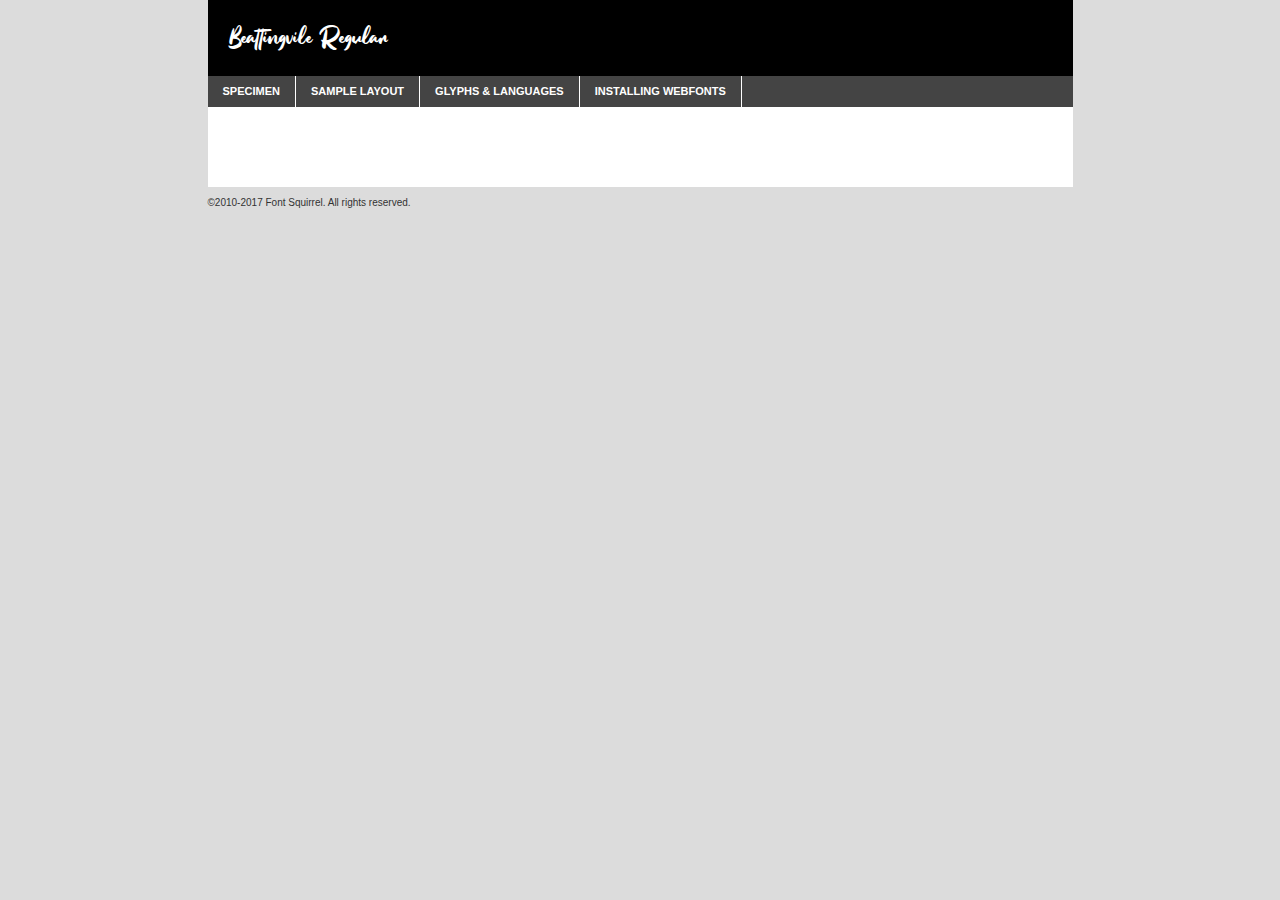
<file: webfontkit-20201028-143528/beattingvile-demo.html>
<!DOCTYPE html PUBLIC "-//W3C//DTD XHTML 1.0 Transitional//EN"
	"http://www.w3.org/TR/xhtml1/DTD/xhtml1-transitional.dtd">

<html xmlns="http://www.w3.org/1999/xhtml" xml:lang="en" lang="en">
<head>
	<meta http-equiv="Content-Type" content="text/html; charset=utf-8" />
	<script src="http://ajax.googleapis.com/ajax/libs/jquery/1.7.2/jquery.min.js" type="text/javascript" charset="utf-8"></script>
	<script type="text/javascript">
	(function($){$.fn.easyTabs=function(option){var param=jQuery.extend({fadeSpeed:"fast",defaultContent:1,activeClass:'active'},option);$(this).each(function(){var thisId="#"+this.id;if(param.defaultContent==''){param.defaultContent=1;}
	if(typeof param.defaultContent=="number")
	{var defaultTab=$(thisId+" .tabs li:eq("+(param.defaultContent-1)+") a").attr('href').substr(1);}else{var defaultTab=param.defaultContent;}
	$(thisId+" .tabs li a").each(function(){var tabToHide=$(this).attr('href').substr(1);$("#"+tabToHide).addClass('easytabs-tab-content');});hideAll();changeContent(defaultTab);function hideAll(){$(thisId+" .easytabs-tab-content").hide();}
	function changeContent(tabId){hideAll();$(thisId+" .tabs li").removeClass(param.activeClass);$(thisId+" .tabs li a[href=#"+tabId+"]").closest('li').addClass(param.activeClass);if(param.fadeSpeed!="none")
	{$(thisId+" #"+tabId).fadeIn(param.fadeSpeed);}else{$(thisId+" #"+tabId).show();}}
	$(thisId+" .tabs li").click(function(){var tabId=$(this).find('a').attr('href').substr(1);changeContent(tabId);return false;});});}})(jQuery);
	</script>
	<link rel="stylesheet" href="specimen_files/specimen_stylesheet.css" type="text/css" charset="utf-8" />
	<link rel="stylesheet" href="stylesheet.css" type="text/css" charset="utf-8" />

	<style type="text/css">
					body{
				font-family: 'beattingvileregular';
							}
		</style>

	<title>Beattingvile Regular Specimen</title>
	
	
	<script type="text/javascript" charset="utf-8">
		$(document).ready(function() {
			$('#container').easyTabs({defaultContent:1});
		});
	</script>
</head>

<body>
<div id="container">
	<div id="header">
		Beattingvile Regular	</div>
	<ul class="tabs">
		<li><a href="#specimen">Specimen</a></li>
		<li><a href="#layout">Sample Layout</a></li>
				<li><a href="#glyphs">Glyphs &amp; Languages</a></li>
		<li><a href="#installing">Installing Webfonts</a></li>
		
	</ul>
	
	<div id="main_content">

		
			<div id="specimen">
		
				<div class="section">
					<div class="grid12 firstcol">
						<div class="huge">AaBb</div>
					</div>
				</div>
		
				<div class="section">
					<div class="glyph_range">A&#x200B;B&#x200b;C&#x200b;D&#x200b;E&#x200b;F&#x200b;G&#x200b;H&#x200b;I&#x200b;J&#x200b;K&#x200b;L&#x200b;M&#x200b;N&#x200b;O&#x200b;P&#x200b;Q&#x200b;R&#x200b;S&#x200b;T&#x200b;U&#x200b;V&#x200b;W&#x200b;X&#x200b;Y&#x200b;Z&#x200b;a&#x200b;b&#x200b;c&#x200b;d&#x200b;e&#x200b;f&#x200b;g&#x200b;h&#x200b;i&#x200b;j&#x200b;k&#x200b;l&#x200b;m&#x200b;n&#x200b;o&#x200b;p&#x200b;q&#x200b;r&#x200b;s&#x200b;t&#x200b;u&#x200b;v&#x200b;w&#x200b;x&#x200b;y&#x200b;z&#x200b;1&#x200b;2&#x200b;3&#x200b;4&#x200b;5&#x200b;6&#x200b;7&#x200b;8&#x200b;9&#x200b;0&#x200b;&amp;&#x200b;.&#x200b;,&#x200b;?&#x200b;!&#x200b;&#64;&#x200b;(&#x200b;)&#x200b;#&#x200b;$&#x200b;%&#x200b;*&#x200b;+&#x200b;-&#x200b;=&#x200b;:&#x200b;;</div>
				</div>
				<div class="section">
					<div class="grid12 firstcol">
						<table class="sample_table">
							<tr><td>10</td><td class="size10">abcdefghijklmnopqrstuvwxyzABCDEFGHIJKLMNOPQRSTUVWXYZ0123456789abcdefghijklmnopqrstuvwxyzABCDEFGHIJKLMNOPQRSTUVWXYZ0123456789abcdefghijklmnopqrstuvwxyzABCDEFGHIJKLMNOPQRSTUVWXYZ</td></tr>
							<tr><td>11</td><td class="size11">abcdefghijklmnopqrstuvwxyzABCDEFGHIJKLMNOPQRSTUVWXYZ0123456789abcdefghijklmnopqrstuvwxyzABCDEFGHIJKLMNOPQRSTUVWXYZ0123456789abcdefghijklmnopqrstuvwxyzABCDEFGHIJKLMNOPQRSTUVWXYZ</td></tr>
							<tr><td>12</td><td class="size12">abcdefghijklmnopqrstuvwxyzABCDEFGHIJKLMNOPQRSTUVWXYZ0123456789abcdefghijklmnopqrstuvwxyzABCDEFGHIJKLMNOPQRSTUVWXYZ0123456789abcdefghijklmnopqrstuvwxyzABCDEFGHIJKLMNOPQRSTUVWXYZ</td></tr>
							<tr><td>13</td><td class="size13">abcdefghijklmnopqrstuvwxyzABCDEFGHIJKLMNOPQRSTUVWXYZ0123456789abcdefghijklmnopqrstuvwxyzABCDEFGHIJKLMNOPQRSTUVWXYZ0123456789abcdefghijklmnopqrstuvwxyzABCDEFGHIJKLMNOPQRSTUVWXYZ</td></tr>
							<tr><td>14</td><td class="size14">abcdefghijklmnopqrstuvwxyzABCDEFGHIJKLMNOPQRSTUVWXYZ0123456789abcdefghijklmnopqrstuvwxyzABCDEFGHIJKLMNOPQRSTUVWXYZ0123456789abcdefghijklmnopqrstuvwxyzABCDEFGHIJKLMNOPQRSTUVWXYZ</td></tr>
							<tr><td>16</td><td class="size16">abcdefghijklmnopqrstuvwxyzABCDEFGHIJKLMNOPQRSTUVWXYZ0123456789abcdefghijklmnopqrstuvwxyzABCDEFGHIJKLMNOPQRSTUVWXYZ</td></tr>
							<tr><td>18</td><td class="size18">abcdefghijklmnopqrstuvwxyzABCDEFGHIJKLMNOPQRSTUVWXYZ0123456789abcdefghijklmnopqrstuvwxyzABCDEFGHIJKLMNOPQRSTUVWXYZ</td></tr>
							<tr><td>20</td><td class="size20">abcdefghijklmnopqrstuvwxyzABCDEFGHIJKLMNOPQRSTUVWXYZ0123456789abcdefghijklmnopqrstuvwxyzABCDEFGHIJKLMNOPQRSTUVWXYZ</td></tr>
							<tr><td>24</td><td class="size24">abcdefghijklmnopqrstuvwxyzABCDEFGHIJKLMNOPQRSTUVWXYZ0123456789abcdefghijklmnopqrstuvwxyzABCDEFGHIJKLMNOPQRSTUVWXYZ</td></tr>
							<tr><td>30</td><td class="size30">abcdefghijklmnopqrstuvwxyzABCDEFGHIJKLMNOPQRSTUVWXYZ0123456789abcdefghijklmnopqrstuvwxyzABCDEFGHIJKLMNOPQRSTUVWXYZ</td></tr>
							<tr><td>36</td><td class="size36">abcdefghijklmnopqrstuvwxyzABCDEFGHIJKLMNOPQRSTUVWXYZ0123456789abcdefghijklmnopqrstuvwxyzABCDEFGHIJKLMNOPQRSTUVWXYZ</td></tr>
							<tr><td>48</td><td class="size48">abcdefghijklmnopqrstuvwxyzABCDEFGHIJKLMNOPQRSTUVWXYZ0123456789abcdefghijklmnopqrstuvwxyzABCDEFGHIJKLMNOPQRSTUVWXYZ</td></tr>
							<tr><td>60</td><td class="size60">abcdefghijklmnopqrstuvwxyzABCDEFGHIJKLMNOPQRSTUVWXYZ0123456789abcdefghijklmnopqrstuvwxyzABCDEFGHIJKLMNOPQRSTUVWXYZ</td></tr>
							<tr><td>72</td><td class="size72">abcdefghijklmnopqrstuvwxyzABCDEFGHIJKLMNOPQRSTUVWXYZ0123456789abcdefghijklmnopqrstuvwxyzABCDEFGHIJKLMNOPQRSTUVWXYZ</td></tr>
							<tr><td>90</td><td class="size90">abcdefghijklmnopqrstuvwxyzABCDEFGHIJKLMNOPQRSTUVWXYZ0123456789abcdefghijklmnopqrstuvwxyzABCDEFGHIJKLMNOPQRSTUVWXYZ</td></tr>
						</table>
				
					</div>
			
				</div>
		
		
		
								<div class="section" id="bodycomparison">


										<div id="xheight">
				<div class="fontbody">&#x25FC;&#x25FC;&#x25FC;&#x25FC;&#x25FC;&#x25FC;&#x25FC;&#x25FC;&#x25FC;&#x25FC;&#x25FC;&#x25FC;&#x25FC;&#x25FC;&#x25FC;&#x25FC;&#x25FC;&#x25FC;&#x25FC;&#x25FC;&#x25FC;&#x25FC;&#x25FC;&#x25FC;&#x25FC;&#x25FC;&#x25FC;&#x25FC;&#x25FC;&#x25FC;&#x25FC;&#x25FC;&#x25FC;&#x25FC;&#x25FC;&#x25FC;&#x25FC;&#x25FC;&#x25FC;&#x25FC;&#x25FC;&#x25FC;&#x25FC;&#x25FC;&#x25FC;&#x25FC;&#x25FC;&#x25FC;&#x25FC;&#x25FC;&#x25FC;&#x25FC;&#x25FC;&#x25FC;&#x25FC;&#x25FC;&#x25FC;&#x25FC;&#x25FC;&#x25FC;&#x25FC;&#x25FC;&#x25FC;&#x25FC;&#x25FC;&#x25FC;&#x25FC;&#x25FC;&#x25FC;&#x25FC;&#x25FC;&#x25FC;&#x25FC;&#x25FC;&#x25FC;&#x25FC;&#x25FC;&#x25FC;&#x25FC;&#x25FC;&#x25FC;&#x25FC;&#x25FC;&#x25FC;&#x25FC;&#x25FC;&#x25FC;&#x25FC;&#x25FC;&#x25FC;&#x25FC;&#x25FC;&#x25FC;&#x25FC;&#x25FC;&#x25FC;&#x25FC;&#x25FC;&#x25FC;body</div><div class="arialbody">body</div><div class="verdanabody">body</div><div class="georgiabody">body</div></div>
										<div class="fontbody" style="z-index:1">
											body<span>Beattingvile Regular</span>
										</div>
										<div class="arialbody" style="z-index:1">
											body<span>Arial</span>
										</div>
										<div class="verdanabody" style="z-index:1">
											body<span>Verdana</span>
										</div>
										<div class="georgiabody" style="z-index:1">
											body<span>Georgia</span>
										</div>



								</div>
		
		
				<div class="section psample psample_row1" id="">
					
					<div class="grid2 firstcol">
						<p class="size10"><span>10.</span>Aenean lacinia bibendum nulla sed consectetur. Fusce dapibus, tellus ac cursus commodo, tortor mauris condimentum nibh, ut fermentum massa justo sit amet risus. Nullam id dolor id nibh ultricies vehicula ut id elit. Cum sociis natoque penatibus et magnis dis parturient montes, nascetur ridiculus mus. Nulla vitae elit libero, a pharetra augue.</p>
			
					</div>
					<div class="grid3">
						<p class="size11"><span>11.</span>Aenean lacinia bibendum nulla sed consectetur. Fusce dapibus, tellus ac cursus commodo, tortor mauris condimentum nibh, ut fermentum massa justo sit amet risus. Nullam id dolor id nibh ultricies vehicula ut id elit. Cum sociis natoque penatibus et magnis dis parturient montes, nascetur ridiculus mus. Nulla vitae elit libero, a pharetra augue.</p>
			
					</div>
					<div class="grid3">
						<p class="size12"><span>12.</span>Aenean lacinia bibendum nulla sed consectetur. Fusce dapibus, tellus ac cursus commodo, tortor mauris condimentum nibh, ut fermentum massa justo sit amet risus. Nullam id dolor id nibh ultricies vehicula ut id elit. Cum sociis natoque penatibus et magnis dis parturient montes, nascetur ridiculus mus. Nulla vitae elit libero, a pharetra augue.</p>
			
					</div>
					<div class="grid4">
						<p class="size13"><span>13.</span>Aenean lacinia bibendum nulla sed consectetur. Fusce dapibus, tellus ac cursus commodo, tortor mauris condimentum nibh, ut fermentum massa justo sit amet risus. Nullam id dolor id nibh ultricies vehicula ut id elit. Cum sociis natoque penatibus et magnis dis parturient montes, nascetur ridiculus mus. Nulla vitae elit libero, a pharetra augue.</p>
			
					</div>
					<div class="white_blend"></div>
					
				</div>
				<div class="section psample psample_row2" id="">
					<div class="grid3 firstcol">
						<p class="size14"><span>14.</span>Aenean lacinia bibendum nulla sed consectetur. Fusce dapibus, tellus ac cursus commodo, tortor mauris condimentum nibh, ut fermentum massa justo sit amet risus. Nullam id dolor id nibh ultricies vehicula ut id elit. Cum sociis natoque penatibus et magnis dis parturient montes, nascetur ridiculus mus. Nulla vitae elit libero, a pharetra augue.</p>
			
					</div>
					<div class="grid4">
						<p class="size16"><span>16.</span>Aenean lacinia bibendum nulla sed consectetur. Fusce dapibus, tellus ac cursus commodo, tortor mauris condimentum nibh, ut fermentum massa justo sit amet risus. Nullam id dolor id nibh ultricies vehicula ut id elit. Cum sociis natoque penatibus et magnis dis parturient montes, nascetur ridiculus mus. Nulla vitae elit libero, a pharetra augue.</p>
			
					</div>
					<div class="grid5">
						<p class="size18"><span>18.</span>Aenean lacinia bibendum nulla sed consectetur. Fusce dapibus, tellus ac cursus commodo, tortor mauris condimentum nibh, ut fermentum massa justo sit amet risus. Nullam id dolor id nibh ultricies vehicula ut id elit. Cum sociis natoque penatibus et magnis dis parturient montes, nascetur ridiculus mus. Nulla vitae elit libero, a pharetra augue.</p>
			
					</div>

					<div class="white_blend"></div>

				</div>
				
				<div class="section psample psample_row3" id="">
					<div class="grid5 firstcol">
						<p class="size20"><span>20.</span>Aenean lacinia bibendum nulla sed consectetur. Fusce dapibus, tellus ac cursus commodo, tortor mauris condimentum nibh, ut fermentum massa justo sit amet risus. Nullam id dolor id nibh ultricies vehicula ut id elit. Cum sociis natoque penatibus et magnis dis parturient montes, nascetur ridiculus mus. Nulla vitae elit libero, a pharetra augue.</p>
					</div>
					<div class="grid7">
						<p class="size24"><span>24.</span>Aenean lacinia bibendum nulla sed consectetur. Fusce dapibus, tellus ac cursus commodo, tortor mauris condimentum nibh, ut fermentum massa justo sit amet risus. Nullam id dolor id nibh ultricies vehicula ut id elit. Cum sociis natoque penatibus et magnis dis parturient montes, nascetur ridiculus mus. Nulla vitae elit libero, a pharetra augue.</p>
					</div>
					
					<div class="white_blend"></div>
					
				</div>
				
				<div class="section psample psample_row4" id="">
					<div class="grid12 firstcol">
						<p class="size30"><span>30.</span>Aenean lacinia bibendum nulla sed consectetur. Fusce dapibus, tellus ac cursus commodo, tortor mauris condimentum nibh, ut fermentum massa justo sit amet risus. Nullam id dolor id nibh ultricies vehicula ut id elit. Cum sociis natoque penatibus et magnis dis parturient montes, nascetur ridiculus mus. Nulla vitae elit libero, a pharetra augue.</p>
					</div>
					<div class="white_blend"></div>
					
				</div>
				
				
				
				<div class="section psample psample_row1 fullreverse">
					<div class="grid2 firstcol">
						<p class="size10"><span>10.</span>Aenean lacinia bibendum nulla sed consectetur. Fusce dapibus, tellus ac cursus commodo, tortor mauris condimentum nibh, ut fermentum massa justo sit amet risus. Nullam id dolor id nibh ultricies vehicula ut id elit. Cum sociis natoque penatibus et magnis dis parturient montes, nascetur ridiculus mus. Nulla vitae elit libero, a pharetra augue.</p>
			
					</div>
					<div class="grid3">
						<p class="size11"><span>11.</span>Aenean lacinia bibendum nulla sed consectetur. Fusce dapibus, tellus ac cursus commodo, tortor mauris condimentum nibh, ut fermentum massa justo sit amet risus. Nullam id dolor id nibh ultricies vehicula ut id elit. Cum sociis natoque penatibus et magnis dis parturient montes, nascetur ridiculus mus. Nulla vitae elit libero, a pharetra augue.</p>
			
					</div>
					<div class="grid3">
						<p class="size12"><span>12.</span>Aenean lacinia bibendum nulla sed consectetur. Fusce dapibus, tellus ac cursus commodo, tortor mauris condimentum nibh, ut fermentum massa justo sit amet risus. Nullam id dolor id nibh ultricies vehicula ut id elit. Cum sociis natoque penatibus et magnis dis parturient montes, nascetur ridiculus mus. Nulla vitae elit libero, a pharetra augue.</p>
			
					</div>
					<div class="grid4">
						<p class="size13"><span>13.</span>Aenean lacinia bibendum nulla sed consectetur. Fusce dapibus, tellus ac cursus commodo, tortor mauris condimentum nibh, ut fermentum massa justo sit amet risus. Nullam id dolor id nibh ultricies vehicula ut id elit. Cum sociis natoque penatibus et magnis dis parturient montes, nascetur ridiculus mus. Nulla vitae elit libero, a pharetra augue.</p>
			
					</div>
					<div class="black_blend"></div>
					
				</div>
				
				<div class="section psample psample_row2 fullreverse">
					<div class="grid3 firstcol">
						<p class="size14"><span>14.</span>Aenean lacinia bibendum nulla sed consectetur. Fusce dapibus, tellus ac cursus commodo, tortor mauris condimentum nibh, ut fermentum massa justo sit amet risus. Nullam id dolor id nibh ultricies vehicula ut id elit. Cum sociis natoque penatibus et magnis dis parturient montes, nascetur ridiculus mus. Nulla vitae elit libero, a pharetra augue.</p>
			
					</div>
					<div class="grid4">
						<p class="size16"><span>16.</span>Aenean lacinia bibendum nulla sed consectetur. Fusce dapibus, tellus ac cursus commodo, tortor mauris condimentum nibh, ut fermentum massa justo sit amet risus. Nullam id dolor id nibh ultricies vehicula ut id elit. Cum sociis natoque penatibus et magnis dis parturient montes, nascetur ridiculus mus. Nulla vitae elit libero, a pharetra augue.</p>
			
					</div>
					<div class="grid5">
						<p class="size18"><span>18.</span>Aenean lacinia bibendum nulla sed consectetur. Fusce dapibus, tellus ac cursus commodo, tortor mauris condimentum nibh, ut fermentum massa justo sit amet risus. Nullam id dolor id nibh ultricies vehicula ut id elit. Cum sociis natoque penatibus et magnis dis parturient montes, nascetur ridiculus mus. Nulla vitae elit libero, a pharetra augue.</p>
			
					</div>
					<div class="black_blend"></div>

				</div>
				
				<div class="section psample fullreverse psample_row3" id="">
					<div class="grid5 firstcol">
						<p class="size20"><span>20.</span>Aenean lacinia bibendum nulla sed consectetur. Fusce dapibus, tellus ac cursus commodo, tortor mauris condimentum nibh, ut fermentum massa justo sit amet risus. Nullam id dolor id nibh ultricies vehicula ut id elit. Cum sociis natoque penatibus et magnis dis parturient montes, nascetur ridiculus mus. Nulla vitae elit libero, a pharetra augue.</p>
					</div>
					<div class="grid7">
						<p class="size24"><span>24.</span>Aenean lacinia bibendum nulla sed consectetur. Fusce dapibus, tellus ac cursus commodo, tortor mauris condimentum nibh, ut fermentum massa justo sit amet risus. Nullam id dolor id nibh ultricies vehicula ut id elit. Cum sociis natoque penatibus et magnis dis parturient montes, nascetur ridiculus mus. Nulla vitae elit libero, a pharetra augue.</p>
					</div>
					
					<div class="black_blend"></div>
					
				</div>
				
				<div class="section psample fullreverse psample_row4" id="" style="border-bottom: 20px #000 solid;">
					<div class="grid12 firstcol">
						<p class="size30"><span>30.</span>Aenean lacinia bibendum nulla sed consectetur. Fusce dapibus, tellus ac cursus commodo, tortor mauris condimentum nibh, ut fermentum massa justo sit amet risus. Nullam id dolor id nibh ultricies vehicula ut id elit. Cum sociis natoque penatibus et magnis dis parturient montes, nascetur ridiculus mus. Nulla vitae elit libero, a pharetra augue.</p>
					</div>
					<div class="black_blend"></div>
					
				</div>
				
				
				
				
			</div>
			
			<div id="layout">
				
				<div class="section">
					
					<div class="grid12 firstcol">
						<h1>Lorem Ipsum Dolor</h1>
						<h2>Etiam porta sem malesuada magna mollis euismod</h2>
						
						<p class="byline">By <a href="#link">Aenean Lacinia</a></p>
					</div>
				</div>
				<div class="section">
					<div class="grid8 firstcol">
						<p class="large">Donec sed odio dui. Morbi leo risus, porta ac consectetur ac, vestibulum at eros. Fusce dapibus, tellus ac cursus commodo, tortor mauris condimentum nibh, ut fermentum massa justo sit amet risus. </p>

						
						<h3>Pellentesque ornare sem</h3>

						<p>Maecenas sed diam eget risus varius blandit sit amet non magna. Maecenas faucibus mollis interdum. Donec ullamcorper nulla non metus auctor fringilla. Nullam id dolor id nibh ultricies vehicula ut id elit. Nullam id dolor id nibh ultricies vehicula ut id elit. </p>

						<p>Aenean eu leo quam. Pellentesque ornare sem lacinia quam venenatis vestibulum. Lorem ipsum dolor sit amet, consectetur adipiscing elit. Cum sociis natoque penatibus et magnis dis parturient montes, nascetur ridiculus mus. </p>

						<p>Nulla vitae elit libero, a pharetra augue. Praesent commodo cursus magna, vel scelerisque nisl consectetur et. Aenean lacinia bibendum nulla sed consectetur. </p>

						<p>Nullam quis risus eget urna mollis ornare vel eu leo. Nullam quis risus eget urna mollis ornare vel eu leo. Maecenas sed diam eget risus varius blandit sit amet non magna. Donec ullamcorper nulla non metus auctor fringilla. </p>

						<h3>Cras mattis consectetur</h3>

						<p>Aenean eu leo quam. Pellentesque ornare sem lacinia quam venenatis vestibulum. Aenean lacinia bibendum nulla sed consectetur. Integer posuere erat a ante venenatis dapibus posuere velit aliquet. Cras mattis consectetur purus sit amet fermentum. </p>

						<p>Nullam id dolor id nibh ultricies vehicula ut id elit. Nullam quis risus eget urna mollis ornare vel eu leo. Cras mattis consectetur purus sit amet fermentum.</p>
					</div>
					
					<div class="grid4 sidebar">
						
						<div class="box reverse">
							<p class="last">Nullam quis risus eget urna mollis ornare vel eu leo. Donec ullamcorper nulla non metus auctor fringilla. Cras mattis consectetur purus sit amet fermentum. Sed posuere consectetur est at lobortis. Lorem ipsum dolor sit amet, consectetur adipiscing elit. </p>
						</div>
						
						<p class="caption">Maecenas sed diam eget risus varius.</p>

						<p>Vestibulum id ligula porta felis euismod semper. Integer posuere erat a ante venenatis dapibus posuere velit aliquet. Vestibulum id ligula porta felis euismod semper. Sed posuere consectetur est at lobortis. Maecenas sed diam eget risus varius blandit sit amet non magna. Fusce dapibus, tellus ac cursus commodo, tortor mauris condimentum nibh, ut fermentum massa justo sit amet risus. </p>

					

						<p>Duis mollis, est non commodo luctus, nisi erat porttitor ligula, eget lacinia odio sem nec elit. Aenean lacinia bibendum nulla sed consectetur. Vivamus sagittis lacus vel augue laoreet rutrum faucibus dolor auctor. Aenean lacinia bibendum nulla sed consectetur. Nullam quis risus eget urna mollis ornare vel eu leo. </p>

						<p>Praesent commodo cursus magna, vel scelerisque nisl consectetur et. Donec ullamcorper nulla non metus auctor fringilla. Maecenas faucibus mollis interdum. Fusce dapibus, tellus ac cursus commodo, tortor mauris condimentum nibh, ut fermentum massa justo sit amet risus. </p>

					</div>
				</div>
				
			</div>


			



		<div id="glyphs">
			<div class="section">
				<div class="grid12 firstcol">
			
				<h1>Language Support</h1>
				<p>The subset of Beattingvile Regular in this kit supports the following languages:<br />
			
					Albanian, Basque, Breton, Chamorro, Danish, Dutch, English, Faroese, Finnish, French, Frisian, Galician, German, Icelandic, Italian, Malagasy, Norwegian, Portuguese, Spanish, Alsatian, Aragonese, Arapaho, Arrernte, Asturian, Aymara, Bislama, Cebuano, Corsican, Fijian, French_creole, Genoese, Gilbertese, Greenlandic, Haitian_creole, Hiligaynon, Hmong, Hopi, Ibanag, Iloko_ilokano, Indonesian, Interglossa_glosa, Interlingua, Irish_gaelic, Jerriais, Lojban, Lombard, Luxembourgeois, Manx, Mohawk, Norfolk_pitcairnese, Occitan, Oromo, Pangasinan, Papiamento, Piedmontese, Potawatomi, Rhaeto-romance, Romansh, Rotokas, Sami_lule, Samoan, Sardinian, Scots_gaelic, Seychelles_creole, Shona, Sicilian, Somali, Southern_ndebele, Swahili, Swati_swazi, Tagalog_filipino_pilipino, Tetum, Tok_pisin, Uyghur_latinized, Volapuk, Walloon, Warlpiri, Xhosa, Yapese, Zulu, Latinbasic, Ubasic, Demo				</p>
				<h1>Glyph Chart</h1>
				<p>The subset of Beattingvile Regular in this kit includes all the glyphs listed below. Unicode entities are included above each glyph to help you insert individual characters into your layout.</p>
				<div id="glyph_chart">
			
																														 <div><p>&amp;#13;</p>&#13;</div>
																				 <div><p>&amp;#32;</p>&#32;</div>
																				 <div><p>&amp;#33;</p>&#33;</div>
																				 <div><p>&amp;#34;</p>&#34;</div>
																				 <div><p>&amp;#35;</p>&#35;</div>
																				 <div><p>&amp;#36;</p>&#36;</div>
																				 <div><p>&amp;#37;</p>&#37;</div>
																				 <div><p>&amp;#38;</p>&#38;</div>
																				 <div><p>&amp;#39;</p>&#39;</div>
																				 <div><p>&amp;#40;</p>&#40;</div>
																				 <div><p>&amp;#41;</p>&#41;</div>
																				 <div><p>&amp;#42;</p>&#42;</div>
																				 <div><p>&amp;#43;</p>&#43;</div>
																				 <div><p>&amp;#44;</p>&#44;</div>
																				 <div><p>&amp;#45;</p>&#45;</div>
																				 <div><p>&amp;#46;</p>&#46;</div>
																				 <div><p>&amp;#47;</p>&#47;</div>
																				 <div><p>&amp;#48;</p>&#48;</div>
																				 <div><p>&amp;#49;</p>&#49;</div>
																				 <div><p>&amp;#50;</p>&#50;</div>
																				 <div><p>&amp;#51;</p>&#51;</div>
																				 <div><p>&amp;#52;</p>&#52;</div>
																				 <div><p>&amp;#53;</p>&#53;</div>
																				 <div><p>&amp;#54;</p>&#54;</div>
																				 <div><p>&amp;#55;</p>&#55;</div>
																				 <div><p>&amp;#56;</p>&#56;</div>
																				 <div><p>&amp;#57;</p>&#57;</div>
																				 <div><p>&amp;#58;</p>&#58;</div>
																				 <div><p>&amp;#59;</p>&#59;</div>
																				 <div><p>&amp;#60;</p>&#60;</div>
																				 <div><p>&amp;#61;</p>&#61;</div>
																				 <div><p>&amp;#62;</p>&#62;</div>
																				 <div><p>&amp;#63;</p>&#63;</div>
																				 <div><p>&amp;#64;</p>&#64;</div>
																				 <div><p>&amp;#65;</p>&#65;</div>
																				 <div><p>&amp;#66;</p>&#66;</div>
																				 <div><p>&amp;#67;</p>&#67;</div>
																				 <div><p>&amp;#68;</p>&#68;</div>
																				 <div><p>&amp;#69;</p>&#69;</div>
																				 <div><p>&amp;#70;</p>&#70;</div>
																				 <div><p>&amp;#71;</p>&#71;</div>
																				 <div><p>&amp;#72;</p>&#72;</div>
																				 <div><p>&amp;#73;</p>&#73;</div>
																				 <div><p>&amp;#74;</p>&#74;</div>
																				 <div><p>&amp;#75;</p>&#75;</div>
																				 <div><p>&amp;#76;</p>&#76;</div>
																				 <div><p>&amp;#77;</p>&#77;</div>
																				 <div><p>&amp;#78;</p>&#78;</div>
																				 <div><p>&amp;#79;</p>&#79;</div>
																				 <div><p>&amp;#80;</p>&#80;</div>
																				 <div><p>&amp;#81;</p>&#81;</div>
																				 <div><p>&amp;#82;</p>&#82;</div>
																				 <div><p>&amp;#83;</p>&#83;</div>
																				 <div><p>&amp;#84;</p>&#84;</div>
																				 <div><p>&amp;#85;</p>&#85;</div>
																				 <div><p>&amp;#86;</p>&#86;</div>
																				 <div><p>&amp;#87;</p>&#87;</div>
																				 <div><p>&amp;#88;</p>&#88;</div>
																				 <div><p>&amp;#89;</p>&#89;</div>
																				 <div><p>&amp;#90;</p>&#90;</div>
																				 <div><p>&amp;#91;</p>&#91;</div>
																				 <div><p>&amp;#92;</p>&#92;</div>
																				 <div><p>&amp;#93;</p>&#93;</div>
																				 <div><p>&amp;#94;</p>&#94;</div>
																				 <div><p>&amp;#95;</p>&#95;</div>
																				 <div><p>&amp;#96;</p>&#96;</div>
																				 <div><p>&amp;#97;</p>&#97;</div>
																				 <div><p>&amp;#98;</p>&#98;</div>
																				 <div><p>&amp;#99;</p>&#99;</div>
																				 <div><p>&amp;#100;</p>&#100;</div>
																				 <div><p>&amp;#101;</p>&#101;</div>
																				 <div><p>&amp;#102;</p>&#102;</div>
																				 <div><p>&amp;#103;</p>&#103;</div>
																				 <div><p>&amp;#104;</p>&#104;</div>
																				 <div><p>&amp;#105;</p>&#105;</div>
																				 <div><p>&amp;#106;</p>&#106;</div>
																				 <div><p>&amp;#107;</p>&#107;</div>
																				 <div><p>&amp;#108;</p>&#108;</div>
																				 <div><p>&amp;#109;</p>&#109;</div>
																				 <div><p>&amp;#110;</p>&#110;</div>
																				 <div><p>&amp;#111;</p>&#111;</div>
																				 <div><p>&amp;#112;</p>&#112;</div>
																				 <div><p>&amp;#113;</p>&#113;</div>
																				 <div><p>&amp;#114;</p>&#114;</div>
																				 <div><p>&amp;#115;</p>&#115;</div>
																				 <div><p>&amp;#116;</p>&#116;</div>
																				 <div><p>&amp;#117;</p>&#117;</div>
																				 <div><p>&amp;#118;</p>&#118;</div>
																				 <div><p>&amp;#119;</p>&#119;</div>
																				 <div><p>&amp;#120;</p>&#120;</div>
																				 <div><p>&amp;#121;</p>&#121;</div>
																				 <div><p>&amp;#122;</p>&#122;</div>
																				 <div><p>&amp;#123;</p>&#123;</div>
																				 <div><p>&amp;#124;</p>&#124;</div>
																				 <div><p>&amp;#125;</p>&#125;</div>
																				 <div><p>&amp;#126;</p>&#126;</div>
																				 <div><p>&amp;#160;</p>&#160;</div>
																				 <div><p>&amp;#161;</p>&#161;</div>
																				 <div><p>&amp;#162;</p>&#162;</div>
																				 <div><p>&amp;#163;</p>&#163;</div>
																				 <div><p>&amp;#165;</p>&#165;</div>
																				 <div><p>&amp;#168;</p>&#168;</div>
																				 <div><p>&amp;#171;</p>&#171;</div>
																				 <div><p>&amp;#173;</p>&#173;</div>
																				 <div><p>&amp;#177;</p>&#177;</div>
																				 <div><p>&amp;#180;</p>&#180;</div>
																				 <div><p>&amp;#184;</p>&#184;</div>
																				 <div><p>&amp;#187;</p>&#187;</div>
																				 <div><p>&amp;#191;</p>&#191;</div>
																				 <div><p>&amp;#192;</p>&#192;</div>
																				 <div><p>&amp;#193;</p>&#193;</div>
																				 <div><p>&amp;#194;</p>&#194;</div>
																				 <div><p>&amp;#195;</p>&#195;</div>
																				 <div><p>&amp;#196;</p>&#196;</div>
																				 <div><p>&amp;#197;</p>&#197;</div>
																				 <div><p>&amp;#198;</p>&#198;</div>
																				 <div><p>&amp;#199;</p>&#199;</div>
																				 <div><p>&amp;#200;</p>&#200;</div>
																				 <div><p>&amp;#201;</p>&#201;</div>
																				 <div><p>&amp;#202;</p>&#202;</div>
																				 <div><p>&amp;#203;</p>&#203;</div>
																				 <div><p>&amp;#204;</p>&#204;</div>
																				 <div><p>&amp;#205;</p>&#205;</div>
																				 <div><p>&amp;#206;</p>&#206;</div>
																				 <div><p>&amp;#207;</p>&#207;</div>
																				 <div><p>&amp;#208;</p>&#208;</div>
																				 <div><p>&amp;#209;</p>&#209;</div>
																				 <div><p>&amp;#210;</p>&#210;</div>
																				 <div><p>&amp;#211;</p>&#211;</div>
																				 <div><p>&amp;#212;</p>&#212;</div>
																				 <div><p>&amp;#213;</p>&#213;</div>
																				 <div><p>&amp;#214;</p>&#214;</div>
																				 <div><p>&amp;#215;</p>&#215;</div>
																				 <div><p>&amp;#216;</p>&#216;</div>
																				 <div><p>&amp;#217;</p>&#217;</div>
																				 <div><p>&amp;#218;</p>&#218;</div>
																				 <div><p>&amp;#219;</p>&#219;</div>
																				 <div><p>&amp;#220;</p>&#220;</div>
																				 <div><p>&amp;#221;</p>&#221;</div>
																				 <div><p>&amp;#222;</p>&#222;</div>
																				 <div><p>&amp;#223;</p>&#223;</div>
																				 <div><p>&amp;#224;</p>&#224;</div>
																				 <div><p>&amp;#225;</p>&#225;</div>
																				 <div><p>&amp;#226;</p>&#226;</div>
																				 <div><p>&amp;#227;</p>&#227;</div>
																				 <div><p>&amp;#228;</p>&#228;</div>
																				 <div><p>&amp;#229;</p>&#229;</div>
																				 <div><p>&amp;#230;</p>&#230;</div>
																				 <div><p>&amp;#231;</p>&#231;</div>
																				 <div><p>&amp;#232;</p>&#232;</div>
																				 <div><p>&amp;#233;</p>&#233;</div>
																				 <div><p>&amp;#234;</p>&#234;</div>
																				 <div><p>&amp;#235;</p>&#235;</div>
																				 <div><p>&amp;#236;</p>&#236;</div>
																				 <div><p>&amp;#237;</p>&#237;</div>
																				 <div><p>&amp;#238;</p>&#238;</div>
																				 <div><p>&amp;#239;</p>&#239;</div>
																				 <div><p>&amp;#240;</p>&#240;</div>
																				 <div><p>&amp;#241;</p>&#241;</div>
																				 <div><p>&amp;#242;</p>&#242;</div>
																				 <div><p>&amp;#243;</p>&#243;</div>
																				 <div><p>&amp;#244;</p>&#244;</div>
																				 <div><p>&amp;#245;</p>&#245;</div>
																				 <div><p>&amp;#246;</p>&#246;</div>
																				 <div><p>&amp;#247;</p>&#247;</div>
																				 <div><p>&amp;#248;</p>&#248;</div>
																				 <div><p>&amp;#249;</p>&#249;</div>
																				 <div><p>&amp;#250;</p>&#250;</div>
																				 <div><p>&amp;#251;</p>&#251;</div>
																				 <div><p>&amp;#252;</p>&#252;</div>
																				 <div><p>&amp;#253;</p>&#253;</div>
																				 <div><p>&amp;#254;</p>&#254;</div>
																				 <div><p>&amp;#255;</p>&#255;</div>
																				 <div><p>&amp;#338;</p>&#338;</div>
																				 <div><p>&amp;#339;</p>&#339;</div>
																				 <div><p>&amp;#376;</p>&#376;</div>
																				 <div><p>&amp;#710;</p>&#710;</div>
																				 <div><p>&amp;#732;</p>&#732;</div>
																				 <div><p>&amp;#8192;</p>&#8192;</div>
																				 <div><p>&amp;#8193;</p>&#8193;</div>
																				 <div><p>&amp;#8194;</p>&#8194;</div>
																				 <div><p>&amp;#8195;</p>&#8195;</div>
																				 <div><p>&amp;#8196;</p>&#8196;</div>
																				 <div><p>&amp;#8197;</p>&#8197;</div>
																				 <div><p>&amp;#8198;</p>&#8198;</div>
																				 <div><p>&amp;#8199;</p>&#8199;</div>
																				 <div><p>&amp;#8200;</p>&#8200;</div>
																				 <div><p>&amp;#8201;</p>&#8201;</div>
																				 <div><p>&amp;#8202;</p>&#8202;</div>
																				 <div><p>&amp;#8208;</p>&#8208;</div>
																				 <div><p>&amp;#8209;</p>&#8209;</div>
																				 <div><p>&amp;#8210;</p>&#8210;</div>
																				 <div><p>&amp;#8211;</p>&#8211;</div>
																				 <div><p>&amp;#8212;</p>&#8212;</div>
																				 <div><p>&amp;#8216;</p>&#8216;</div>
																				 <div><p>&amp;#8217;</p>&#8217;</div>
																				 <div><p>&amp;#8218;</p>&#8218;</div>
																				 <div><p>&amp;#8220;</p>&#8220;</div>
																				 <div><p>&amp;#8221;</p>&#8221;</div>
																				 <div><p>&amp;#8222;</p>&#8222;</div>
																				 <div><p>&amp;#8226;</p>&#8226;</div>
																				 <div><p>&amp;#8230;</p>&#8230;</div>
																				 <div><p>&amp;#8239;</p>&#8239;</div>
																				 <div><p>&amp;#8249;</p>&#8249;</div>
																				 <div><p>&amp;#8250;</p>&#8250;</div>
																				 <div><p>&amp;#8287;</p>&#8287;</div>
																				 <div><p>&amp;#8364;</p>&#8364;</div>
																				 <div><p>&amp;#8482;</p>&#8482;</div>
																				 <div><p>&amp;#9724;</p>&#9724;</div>
																																						</div>	
				</div>
		
		
			</div>
		</div>
		
		
		<div id="specs">
			
		</div>
	
		<div id="installing">
			<div class="section">
				<div class="grid7 firstcol">
					<h1>Installing Webfonts</h1>
					
					<p>Webfonts are supported by all major browser platforms but not all in the same way. There are currently four different font formats that must be included in order to target all browsers. This includes TTF, WOFF, EOT and SVG.</p>
					
					<h2>1. Upload your webfonts</h2>
					<p>You must upload your webfont kit to your website. They should be in or near the same directory as your CSS files.</p>
					
					<h2>2. Include the webfont stylesheet</h2>
					<p>A special CSS @font-face declaration helps the various browsers select the appropriate font it needs without causing you a bunch of headaches. Learn more about this syntax by reading the <a href="https://www.fontspring.com/blog/further-hardening-of-the-bulletproof-syntax">Fontspring blog post</a> about it. The code for it is as follows:</p>


<code>
@font-face{ 
	font-family: 'MyWebFont';
	src: url('WebFont.eot');
	src: url('WebFont.eot?#iefix') format('embedded-opentype'),
	     url('WebFont.woff') format('woff'),
	     url('WebFont.ttf') format('truetype'),
	     url('WebFont.svg#webfont') format('svg');
}
</code>

	<p>We've already gone ahead and generated the code for you. All you have to do is link to the stylesheet in your HTML, like this:</p>
	<code>&lt;link rel=&quot;stylesheet&quot; href=&quot;stylesheet.css&quot; type=&quot;text/css&quot; charset=&quot;utf-8&quot; /&gt;</code>

					<h2>3. Modify your own stylesheet</h2>
					<p>To take advantage of your new fonts, you must tell your stylesheet to use them. Look at the original @font-face declaration above and find the property called "font-family." The name linked there will be what you use to reference the font. Prepend that webfont name to the font stack in the "font-family" property, inside the selector you want to change. For example:</p>
<code>p { font-family: 'WebFont', Arial, sans-serif; }</code>

<h2>4. Test</h2>
<p>Getting webfonts to work cross-browser <em>can</em> be tricky. Use the information in the sidebar to help you if you find that fonts aren't loading in a particular browser.</p>
				</div>
				
				<div class="grid5 sidebar">
					<div class="box">
						<h2>Troubleshooting<br />Font-Face Problems</h2>
						<p>Having trouble getting your webfonts to load in your new website? Here are some tips to sort out what might be the problem.</p>

						<h3>Fonts not showing in any browser</h3>

						<p>This sounds like you need to work on the plumbing. You either did not upload the fonts to the correct directory, or you did not link the fonts properly in the CSS. If you've confirmed that all this is correct and you still have a problem, take a look at your .htaccess file and see if requests are getting intercepted.</p>

						<h3>Fonts not loading in iPhone or iPad</h3>

						<p>The most common problem here is that you are serving the fonts from an IIS server. IIS refuses to serve files that have unknown MIME types. If that is the case, you must set the MIME type for SVG to "image/svg+xml" in the server settings. Follow these instructions from Microsoft if you need help.</p>

						<h3>Fonts not loading in Firefox</h3>

						<p>The primary reason for this failure? You are still using a version Firefox older than 3.5. So upgrade already! If that isn't it, then you are very likely serving fonts from a different domain. Firefox requires that all font assets be served from the same domain. Lastly it is possible that you need to add WOFF to your list of MIME types (if you are serving via IIS.)</p>

						<h3>Fonts not loading in IE</h3>

						<p>Are you looking at Internet Explorer on an actual Windows machine or are you cheating by using a service like Adobe BrowserLab? Many of these screenshot services do not render @font-face for IE. Best to test it on a real machine.</p>

						<h3>Fonts not loading in IE9</h3>

						<p>IE9, like Firefox, requires that fonts be served from the same domain as the website. Make sure that is the case.</p>
					</div>
				</div>
			</div>
			
		</div>
	
	</div>
	<div id="footer">
		<p>&copy;2010-2017 Font Squirrel. All rights reserved.</p>
	</div>
</div>
</body>
</html>
</file>
<file: webfontkit-20201028-143528/stylesheet.css>
/*! Generated by Font Squirrel (https://www.fontsquirrel.com) on October 28, 2020 */



@font-face {
    font-family: 'beattingvileregular';
    src: url('beattingvile-webfont.woff2') format('woff2'),
         url('beattingvile-webfont.woff') format('woff');
    font-weight: normal;
    font-style: normal;

}
</file>
<file: webfontkit-20201028-143528/specimen_files/specimen_stylesheet.css>
@import url('grid_12-825-55-15.css');

/*  
	CSS Reset by Eric Meyer - Released under Public Domain
    http://meyerweb.com/eric/tools/css/reset/
*/
html, body, div, span, applet, object, iframe,
h1, h2, h3, h4, h5, h6, p, blockquote, pre,
a, abbr, acronym, address, big, cite, code,
del, dfn, em, font, img, ins, kbd, q, s, samp,
small, strike, strong, sub, sup, tt, var,
b, u, i, center, dl, dt, dd, ol, ul, li,
fieldset, form, label, legend, table, 
caption, tbody, tfoot, thead, tr, th, td 
                  {margin: 0;padding: 0;border: 0;outline: 0;
                  font-size: 100%;vertical-align: baseline;
                  background: transparent;}
body              {line-height: 1;}
ol, ul            {list-style: none;}
blockquote, q     {quotes: none;}
blockquote:before, blockquote:after,
q:before, q:after {content: '';	content: none;}
:focus            {outline: 0;}
ins               {text-decoration: none;}
del               {text-decoration: line-through;}
table             {border-collapse: collapse;border-spacing: 0;}




body {
	color: #000;
	background-color: #dcdcdc;
}

a {
	text-decoration: none;
	color: #1883ba;
}

h1{
	font-size: 32px;
	font-weight: normal;
	font-style: normal;
	margin-bottom: 18px;
}

h2{
	font-size: 18px;
}

#container {
	width: 865px;
	margin: 0px auto;
}


#header {
	padding: 20px;
	font-size: 36px;
	background-color: #000;
	color: #fff;
}

#header span {
	color: #666;
}
#main_content {
	background-color: #fff;
	padding: 60px 20px 20px;
}


#footer p {
	margin: 0;
	padding-top: 10px;
	padding-bottom: 50px;
	color: #333;
	font: 10px Arial, sans-serif;
}

.tabs {
	width: 100%;
	height: 31px;
	background-color: #444;
}
.tabs li {
	float:  left;
	margin: 0;
	overflow: hidden;
	background-color: #444;
}
.tabs li a {
	display: block;
	color: #fff;
	text-decoration: none;
	font: bold 11px/11px 'Arial';
	text-transform: uppercase;
	padding: 10px 15px;
	border-right: 1px solid #fff;
}

.tabs li a:hover {
		background-color: #00b3ff;

}

.tabs li.active a {
	color:  #000;
	background-color: #fff;
}



div.huge {
	
	font-size: 300px;
	line-height: 1em;
	padding: 0;
	letter-spacing: -.02em;
	overflow: hidden;
}
div.glyph_range {
	font-size: 72px;
	line-height: 1.1em;
}

.size10{ font-size: 10px; }
.size11{ font-size: 11px; }
.size12{ font-size: 12px; }
.size13{ font-size: 13px; }
.size14{ font-size: 14px; }
.size16{ font-size: 16px; }
.size18{ font-size: 18px; }
.size20{ font-size: 20px; }
.size24{ font-size: 24px; }
.size30{ font-size: 30px; }
.size36{ font-size: 36px; }
.size48{ font-size: 48px; }
.size60{ font-size: 60px; }
.size72{ font-size: 72px; }
.size90{ font-size: 90px; }


.psample_row1 {	height: 120px;}
.psample_row1 {	height: 120px;}
.psample_row2 {	height: 160px;}
.psample_row3 {	height: 160px;}
.psample_row4 {	height: 160px;}

.psample {
	overflow: hidden;
	position: relative;
}
.psample p {
	line-height: 1.3em;
	display: block;
	overflow: hidden;
	margin: 0;
}

.psample span {
	margin-right: .5em;
}

.white_blend {
	width: 100%;
	height: 61px;
	background-image: url([data-uri]);
	position: absolute;
	bottom: 0;
}
.black_blend {
	width: 100%;
	height: 61px;
	background-image: url([data-uri]);
	position: absolute;
	bottom: 0;
}
.fullreverse {
	background:  #000 !important;
	color:  #fff !important;
	margin-left: -20px;
	padding-left: 20px;
	margin-right: -20px;
	padding-right: 20px;
	padding: 20px;
	margin-bottom:0;
}


.sample_table td {
	padding-top: 3px;
	padding-bottom:5px;
	padding-left: 5px;
	vertical-align: middle;
	line-height: 1.2em;
}

.sample_table td:first-child {
	background-color: #eee;
	text-align: right;
	padding-right: 5px;
	padding-left: 0;
	padding: 5px;
	font: 11px/12px "Courier New", Courier, mono;
}

code {
	white-space: pre;
	background-color: #eee;
	display: block;
	padding: 10px;
	margin-bottom: 18px;
	overflow: auto;
}


.bottom,.last 	{margin-bottom:0 !important; padding-bottom:0 !important;}

.box  { 
  padding: 18px; 
  margin-bottom: 18px; 
  background: #eee; 
}

.reverse,.reversed { background:  #000 !important;color:  #fff !important; border: none !important;}

#bodycomparison {
	position: relative;
	overflow: hidden;
	font-size: 72px;
	height: 90px;
	white-space: nowrap;
}

#bodycomparison div{
	font-size: 72px;
	line-height: 90px;
	display: inline;
	margin: 0 15px 0 0;
	padding: 0;
}

#bodycomparison div span{
	font: 10px Arial;
	position: absolute;
	left: 0;
}
#xheight {
	float: none;
	position: absolute;
	color: #d9f3ff;
	font-size: 72px;
	line-height: 90px;
}

.fontbody {
 position: relative;
}
.arialbody{
	font-family: Arial;
	position: relative;
}
.verdanabody{
	font-family: Verdana;
	position: relative;
}
.georgiabody{
	font-family: Georgia;
	position: relative;
}

/* @group Layout page
 */

#layout h1 {
	font-size: 36px;
	line-height: 42px;
	font-weight: normal;
	font-style: normal;
}

#layout h2 {
	font-size: 24px;
	line-height: 23px;
	font-weight: normal;
	font-style: normal;
}

#layout h3 {
	font-size: 22px;
	line-height: 1.4em;
	margin-top: 1em;
	font-weight: normal;
	font-style: normal;
}


#layout p.byline {
	font-size: 12px;
	margin-top: 18px;
	line-height: 12px;
	margin-bottom: 0;
}
#layout p {
	font-size: 14px;
	line-height: 21px;
	margin-bottom: .5em;
}

#layout p.large{
	font-size: 18px;
	line-height: 26px;
}

#layout .sidebar p{
	font-size: 12px;
	line-height: 1.4em;
}

#layout p.caption {
	font-size: 10px;
	margin-top: -16px;
	margin-bottom: 18px;
}

/* @end */

/* @group Glyphs */

#glyph_chart div{
	background-color: #d9f3ff;
	color: black;
	float: left;
	font-size: 36px;
	height: 1.2em;
	line-height: 1.2em;
	margin-bottom: 1px;
	margin-right: 1px;
	text-align: center;
	width: 1.2em;
	position: relative;
	padding: .6em .2em .2em;
}

#glyph_chart div p {
	position: absolute;
	left: 0;
	top: 0;
	display: block;
	text-align: center;
	font: bold 9px Arial, sans-serif;
	background-color: #3a768f;
	width: 100%;
	color: #fff;
	padding: 2px 0;
}


#glyphs h1 {
	font-family: Arial, sans-serif;
}
/* @end */

/* @group Installing */

#installing {
	font: 13px Arial, sans-serif;
}

#installing p,
#glyphs p{
	line-height: 1.2em;
	margin-bottom: 18px;
	font: 13px Arial, sans-serif;
}



#installing h3{
	font-size: 15px;
	margin-top: 18px;
}

/* @end */

#rendering h1 {
	font-family: Arial, sans-serif;
}
.render_table td {
	font: 11px "Courier New", Courier, mono;
	vertical-align: middle;
}
</file>
